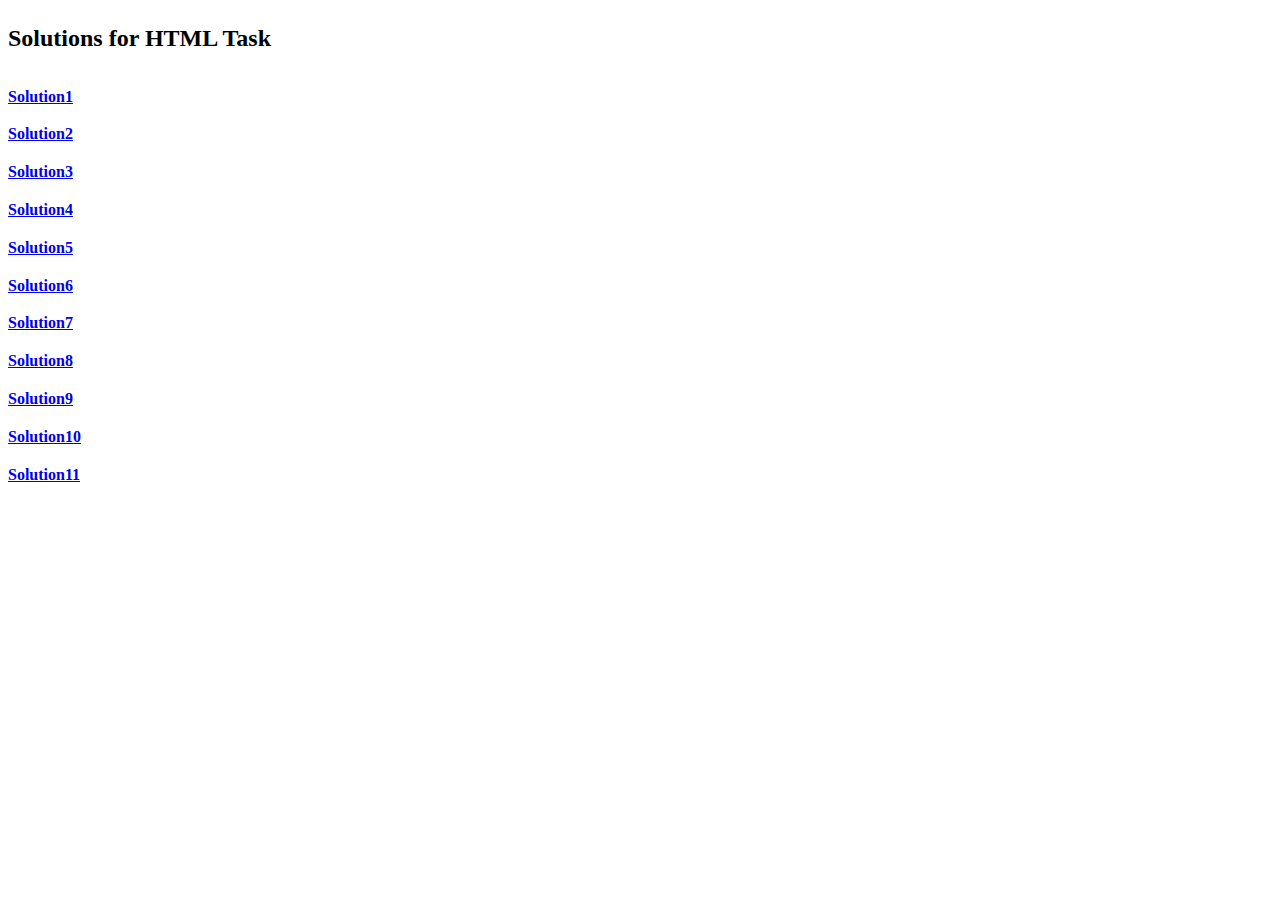
<file: index.html>
<!DOCTYPE html>
<html lang="en">
<head>
    <meta charset="UTF-8">
    <meta name="viewport" content="width=device-width>, initial-scale=1.0">
    <title>Document</title>
</head>
<body style="line-height: 1cm;font-weight: bold;">
    <h2>Solutions for HTML Task</h2>
    <a href="Solution1.html">Solution1</a><br>
    <a href="Solution2.html">Solution2</a><br>
    <a href="Solution3.html">Solution3</a><br>
    <a href="Solution4.html">Solution4</a><br>
    <a href="Solution5.html">Solution5</a><br>
    <a href="Solution6.html">Solution6</a><br>
    <a href="Solution7.html">Solution7</a><br>
    <a href="Solution8.html">Solution8</a><br>
    <a href="Solution9.html">Solution9</a><br>
    <a href="Solution10.html">Solution10</a><br>
    <a href="Solution11.html">Solution11</a><br>

</body>
</html>
</file>
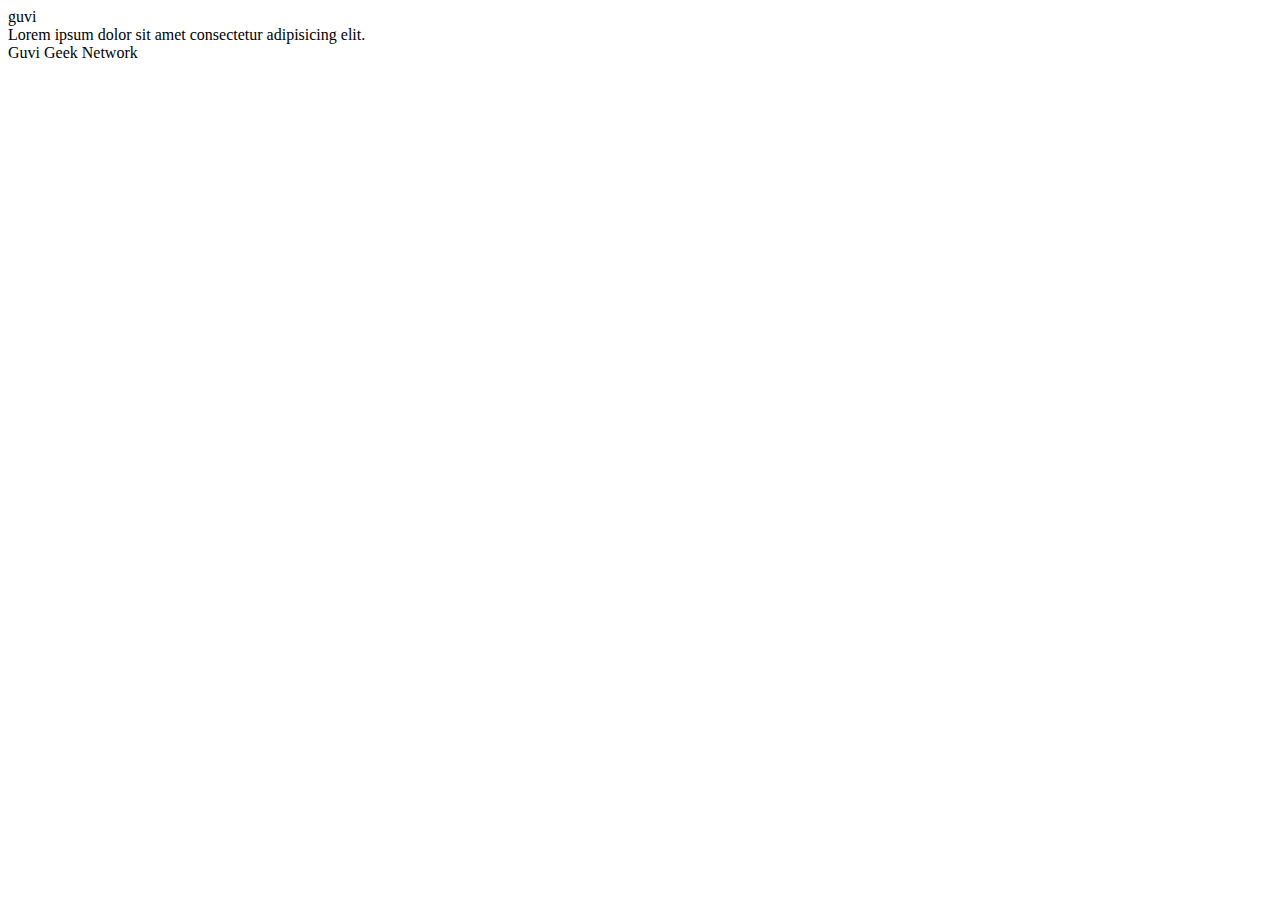
<file: Solution1.html>
<!DOCTYPE html>
<html>
    <head>
        <title>Document</title> 
    </head>
    <body>
        guvi
        <div>
            Lorem ipsum dolor sit amet consectetur adipisicing elit.
        </div>
        <div>
            Guvi Geek Network
        </div>        
    </body>
</html>
</file>
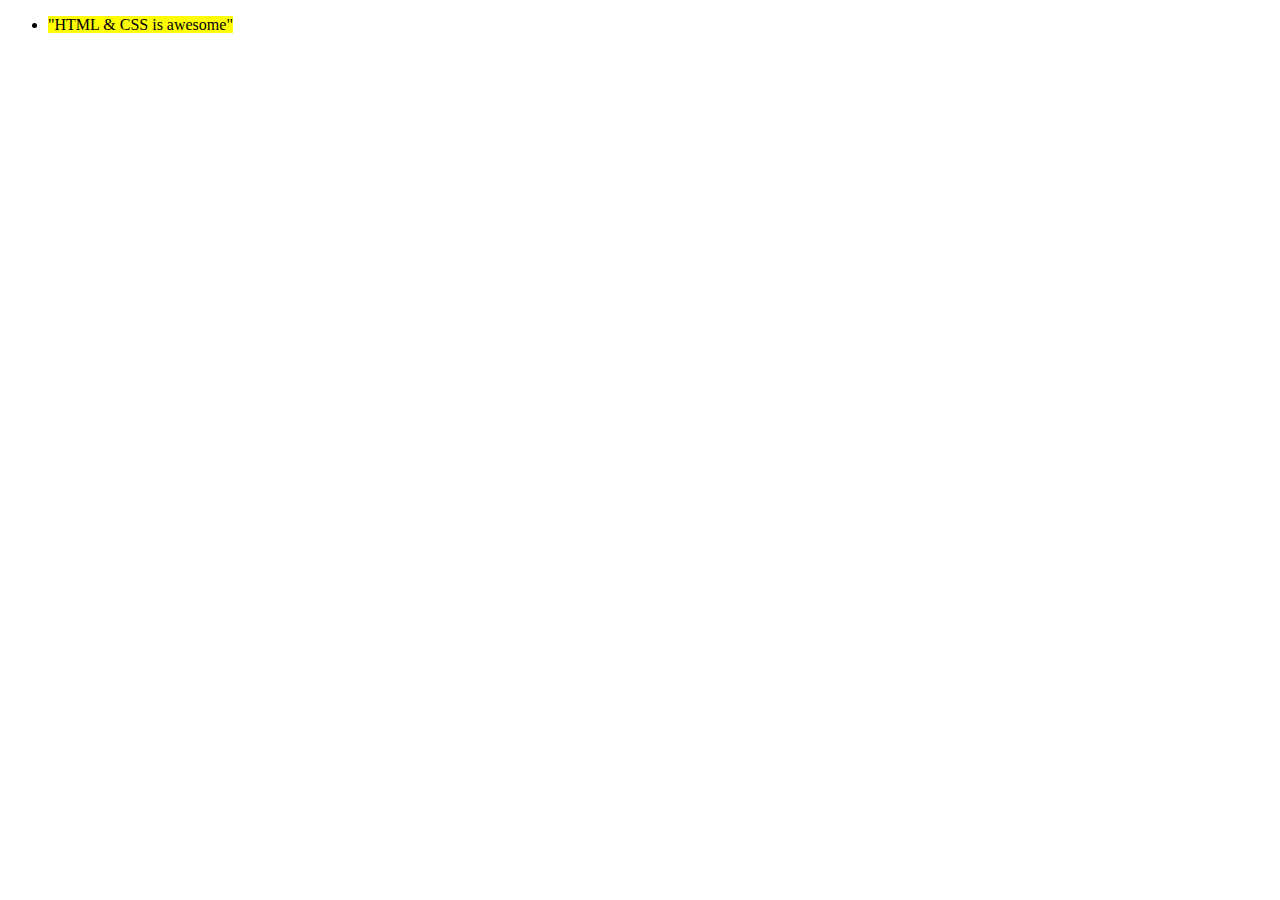
<file: Solution10.html>
<!DOCTYPE html>
<html lang="en">
<head>
    <meta charset="UTF-8">
    <meta name="viewport" content="width=device-width, initial-scale=1.0">
    <title>Document</title>
</head>
<body>
    <ul>
        <li>
            <mark>
                "HTML & CSS is awesome"
            </mark>
        </li>
    </ul>
</body>
</html>
</file>
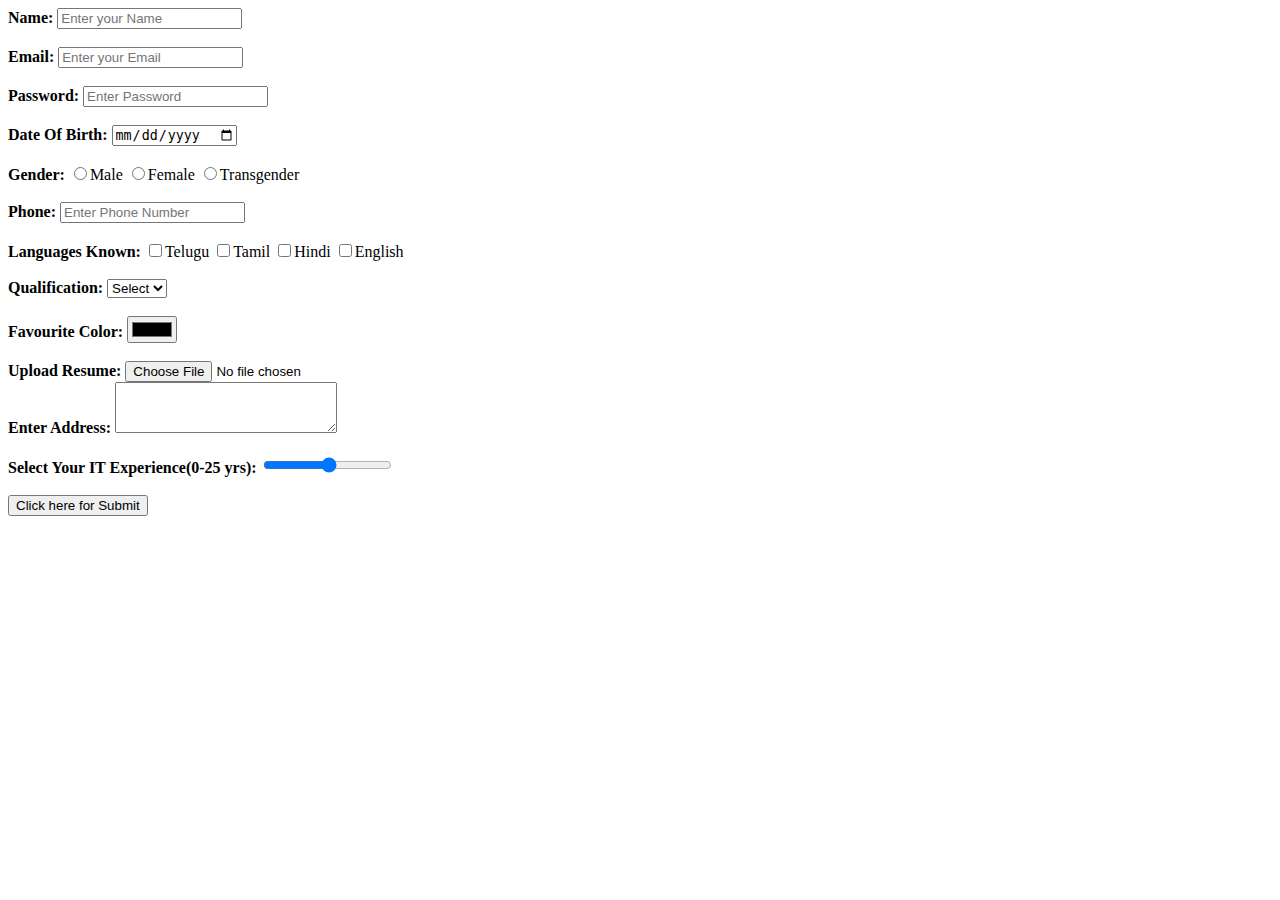
<file: Solution11.html>
<!DOCTYPE html>
<html lang="en">
<head>
    <meta charset="UTF-8">
    <meta name="viewport" content="width=device-width, initial-scale=1.0">
    <title>Document</title>
    <style>
        label{
           font-weight: bold;
        }
    </style>
</head>
<body>
    <form>
        <label>Name:</label>
        <input type="text" name="name" placeholder="Enter your Name"><br><br>
        <label>Email:</label>
        <input type="email" name="email" placeholder="Enter your Email"><br><br>
        <label>Password:</label>
        <input type="password" name="password" placeholder="Enter Password"><br><br>
        <label>Date Of Birth:</label>
        <input type="date" name="dob"><br><br>
        <label>Gender:</label>
        <input type="radio" name="gender" value="Male">Male
        <input type="radio" name="gender" value="Female">Female
        <input type="radio" name="gender" value="Transgender">Transgender<br><br>
        <label>Phone:</label>
        <input type="tel" name="tel" placeholder="Enter Phone Number"><br><br>
        <label>Languages Known:</label>
        <input type="checkbox" name="language" value="Telugu">Telugu
        <input type="checkbox" name="language" value="Tamil">Tamil
        <input type="checkbox" name="language" value="Hindi">Hindi
        <input type="checkbox" name="language" value="English">English<br><br>
        <label>Qualification:</label>
        <select>
            <option value="Select">Select</option>
            <option value="BSC">BSC</option>
            <option value="MSC">MSC</option>
            <option value="BBA">BBA</option>
            <option value="MBA">MBA</option>
        </select><br><br>
        <label>Favourite Color:</label>
        <input type="color" value="color"><br><br>
        <label>Upload Resume:</label>
        <input type="file" name="file"><br>
        <label>Enter Address:</label>
        <textarea name="address" rows="3" cols="25"></textarea><br><br>
        <label>Select Your IT Experience(0-25 yrs):</label>
        <input type="range" value="range" max="25"><br><br>
        <input type="submit" value="Click here for Submit">




    </form>
</body>
</html>
</file>
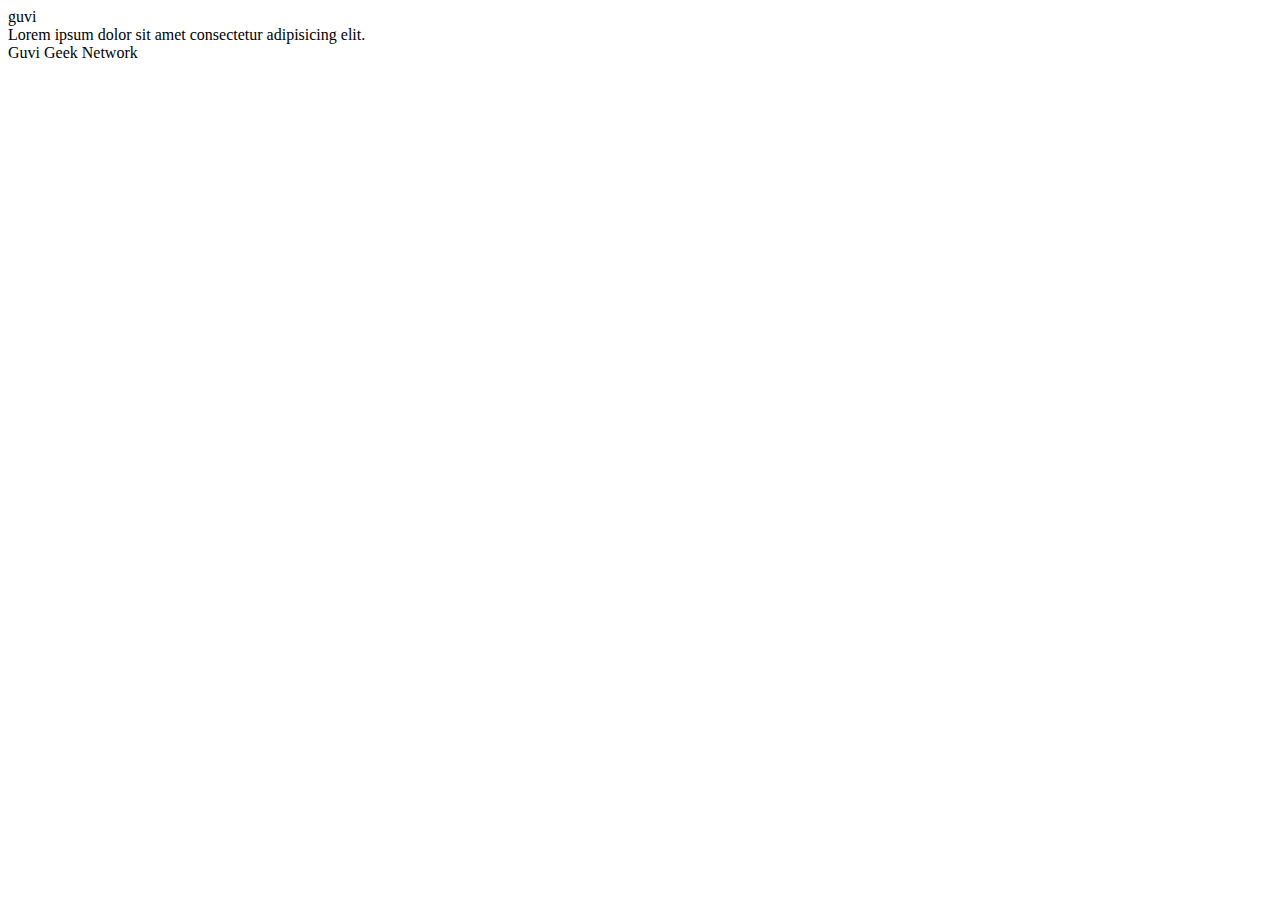
<file: Solution2.html>
<html lang="en">
    <head>
        <title>Document</title>
    </head>
    <body>
        guvi
    <div>
        Lorem ipsum dolor sit amet consectetur adipisicing elit.
    </div>
            <div>
                Guvi Geek Network
            </div>
    </body>
    </html>
</file>
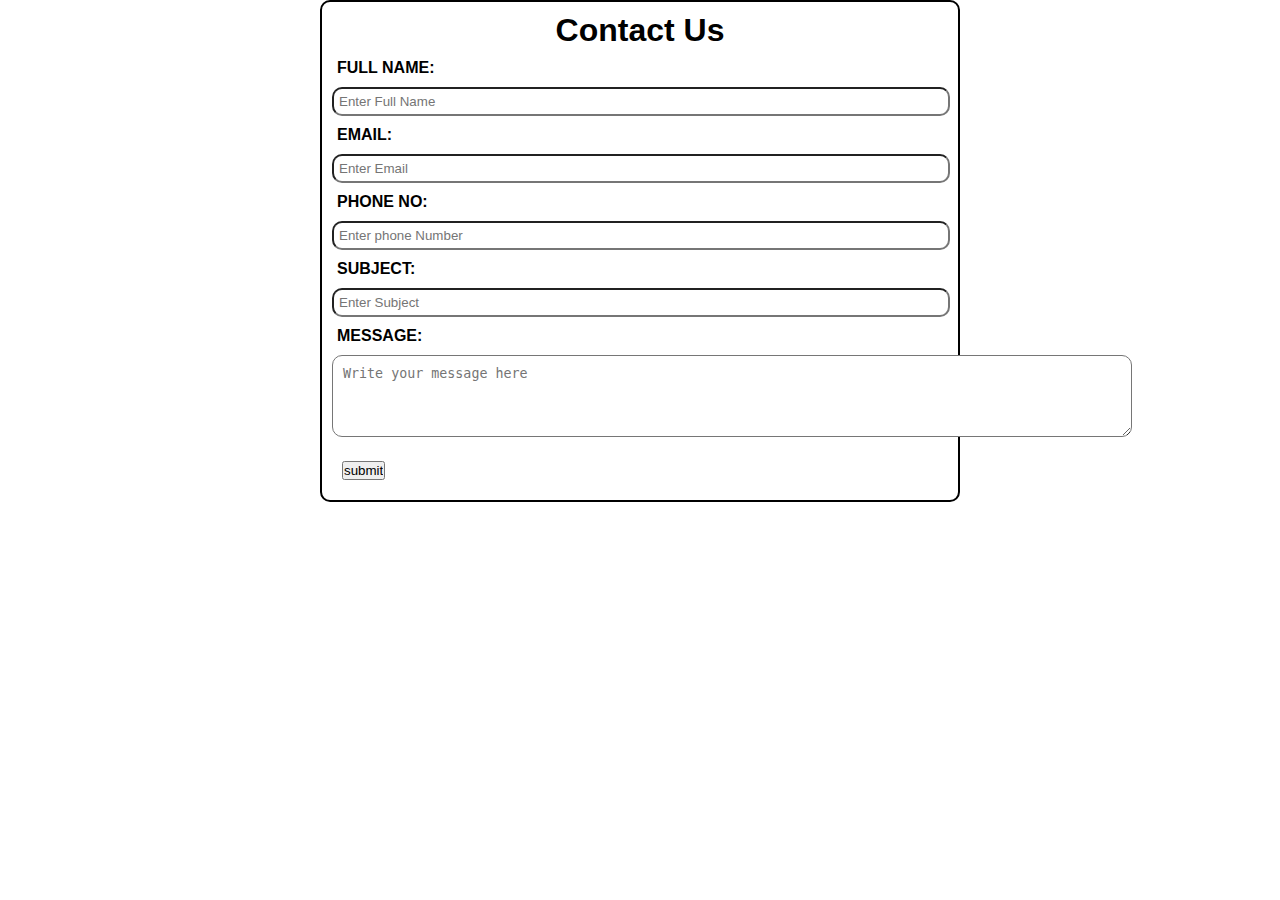
<file: Solution3.html>
<!DOCTYPE html>
<html lang="en">

<head>
    <meta charset="UTF-8">
    <meta name="viewport" content="width=device-width, initial-scale=1.0">
    <title>Document</title>
    <style>
        * {
            margin: 0;
            padding: 0;
        }

        body {
            font-family: Arial, Helvetica, sans-serif;
            border: 2px solid black;
            box-sizing: border-box;
            width: 50%;
            margin: auto;
            border-radius: 10px;

            .myform h1 {
                margin-top: 10px;
                text-align: center;
            }
        }

        .fgroup label {
            display: block;
            padding-left: 5px;
            text-transform: uppercase;
            font-weight: bold;
            margin: 10px;

        }

        .fgroup input[type="text"],
        .fgroup input[type="password"],
        .fgroup input[type="email"],
        .fgroup input[type="tel"] {
            padding: 5px;
            margin-left: 10px;
            width: 95%;
            border-radius: 10px;
        }

        textarea {
            border-radius: 10px;
            margin-left: 10px;
            padding: 10px;


        }

        .button {
            text-align: center;
            margin: 20px;
            ;
        }
    </style>
</head>

<body>
    <div class="myform">
        <form>
            <h1>Contact Us</h1>
            <div class="fgroup">
                <label for="fname">Full Name:</label>
                <input type="text" name="fname" placeholder="Enter Full Name" required><br>
            </div>

            <div class="fgroup">
                <label for="email">Email:</label>
                <input type="email" name="email" placeholder="Enter Email" required><br>
            </div>
            <div class="fgroup">
                <label for="phoneno">Phone No:</label>
                <input type="tel" name="phoneno" placeholder="Enter phone Number" required><br>
            </div>
            <div class="fgroup">
                <label for="subject">Subject:</label>
                <input type="text" name="subject" placeholder="Enter Subject" required><br>
            </div>
            <div class="fgroup">
                <label for="Message">Message:</label>
                <textarea cols="95" rows="4" placeholder="Write your message here" required></textarea><br>
            </div>
            <input type="submit" value="submit" class="button">



        </form>
    </div>
</body>

</html>
</file>
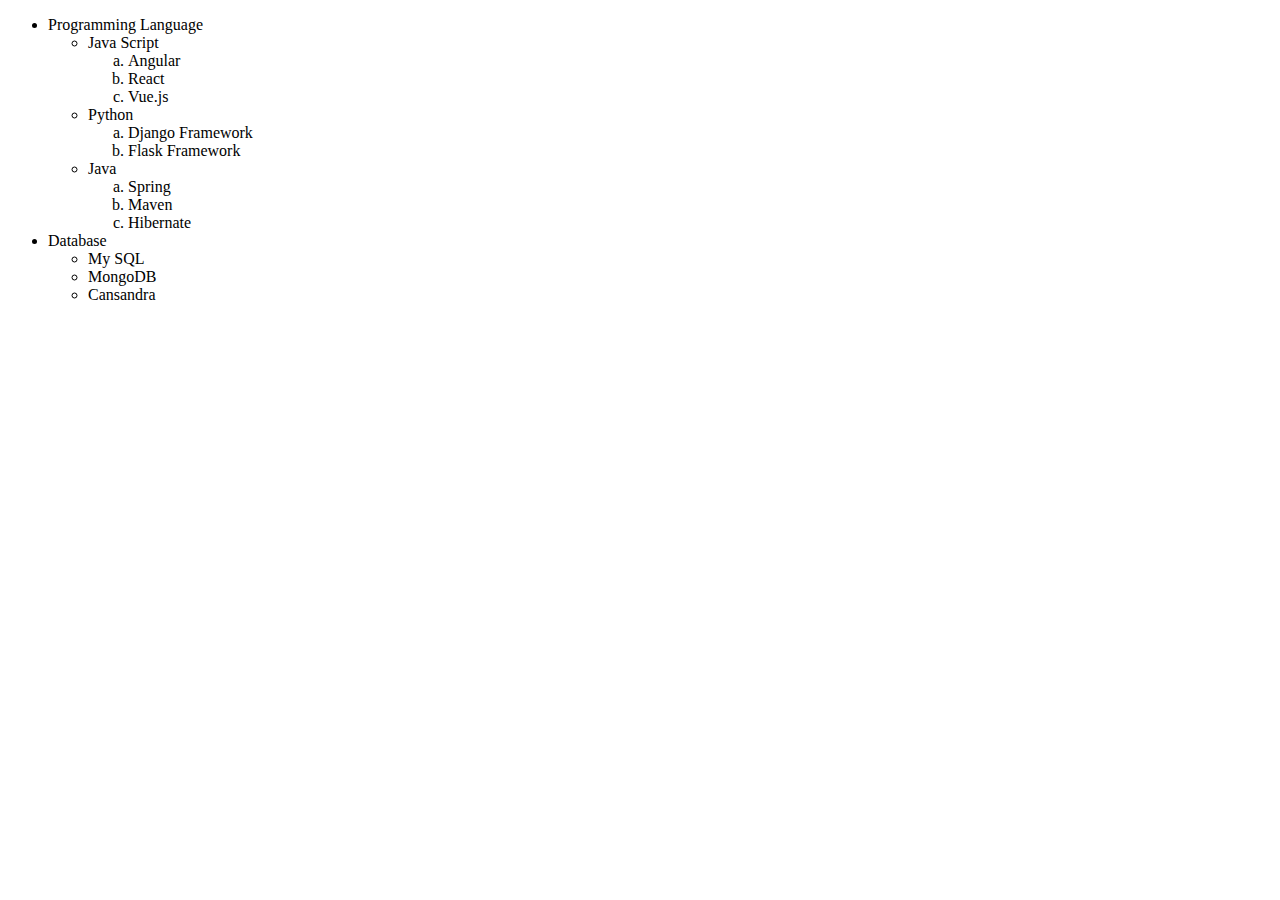
<file: Solution4.html>
<!DOCTYPE html>
<html>

<head>
    <tilte></title>
</head>

<body>

    <ul>
        <li>Programming Language</li>
            <ul style="list-style:circle;">
                <li>Java Script</li>
                    <ol type="a">
                        <li>Angular</li>
                        <li>React</li>
                        <li>Vue.js</li>
                    </ol>
                
                <li>Python</li>
                    <ol type="a">
                        <li>Django Framework</li>
                        <li>Flask Framework</li>
                    </ol>
                
                <li>Java</li>
                    <ol type="a">
                        <li>Spring</li>
                        <li>Maven</li>
                        <li>Hibernate</li>
                    </ol>
                
            </ul>
        
        <li>Database</li>
        <ul style="list-style:circle;">
            <li>My SQL</li>
            <li>MongoDB</li>
            <li>Cansandra</li>

        </ul>


</body>

</html>
</file>
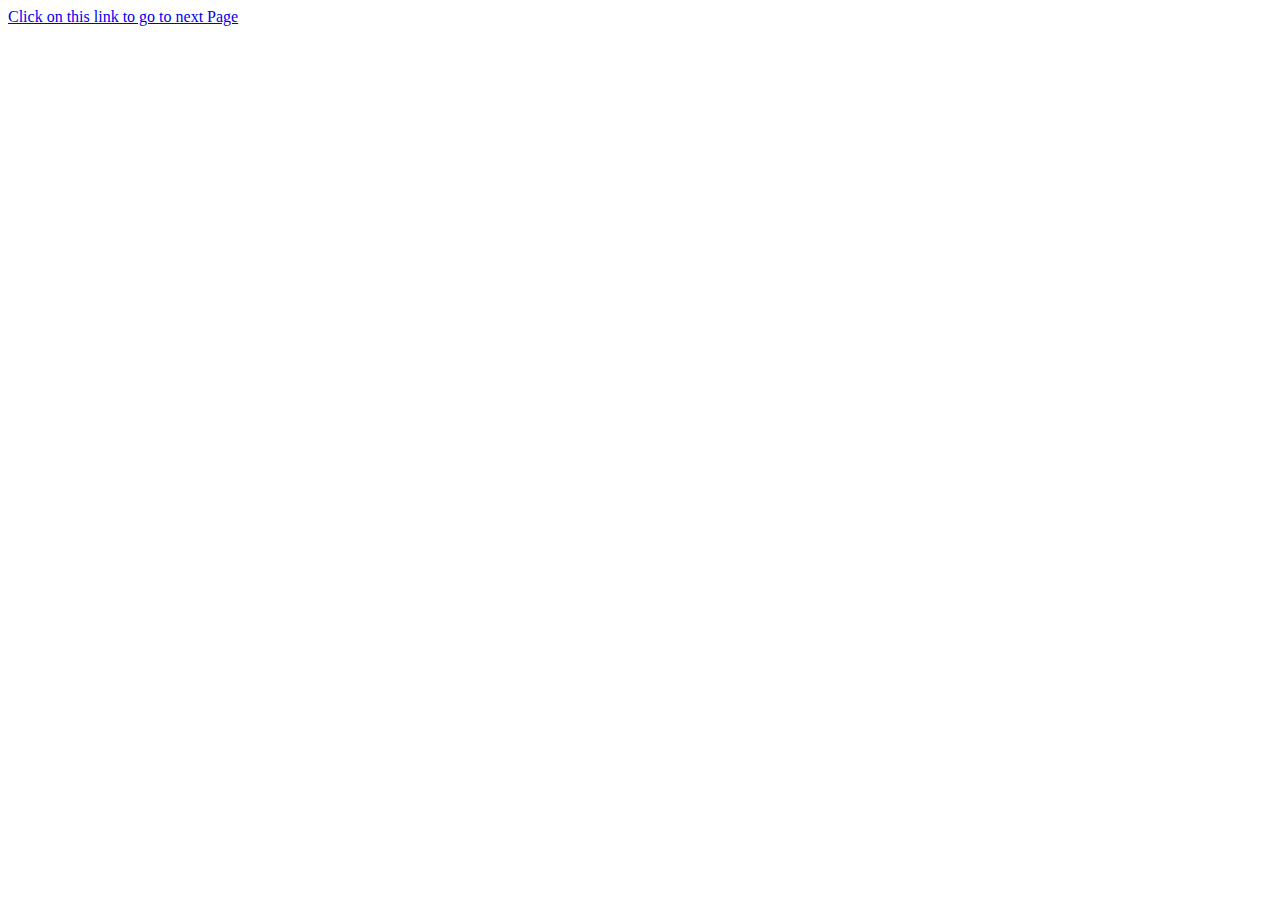
<file: Solution5.html>
<!DOCTYPE html>
<html lang="en">
<head>
    <meta charset="UTF-8">
    <meta name="viewport" content="width=device-width, initial-scale=1.0">
    <title>Document</title>
</head>
<body>
    <a href="https://www.google.com" target="_blank"> Click on this link to go to next Page</a>
</body>
</html>
</file>
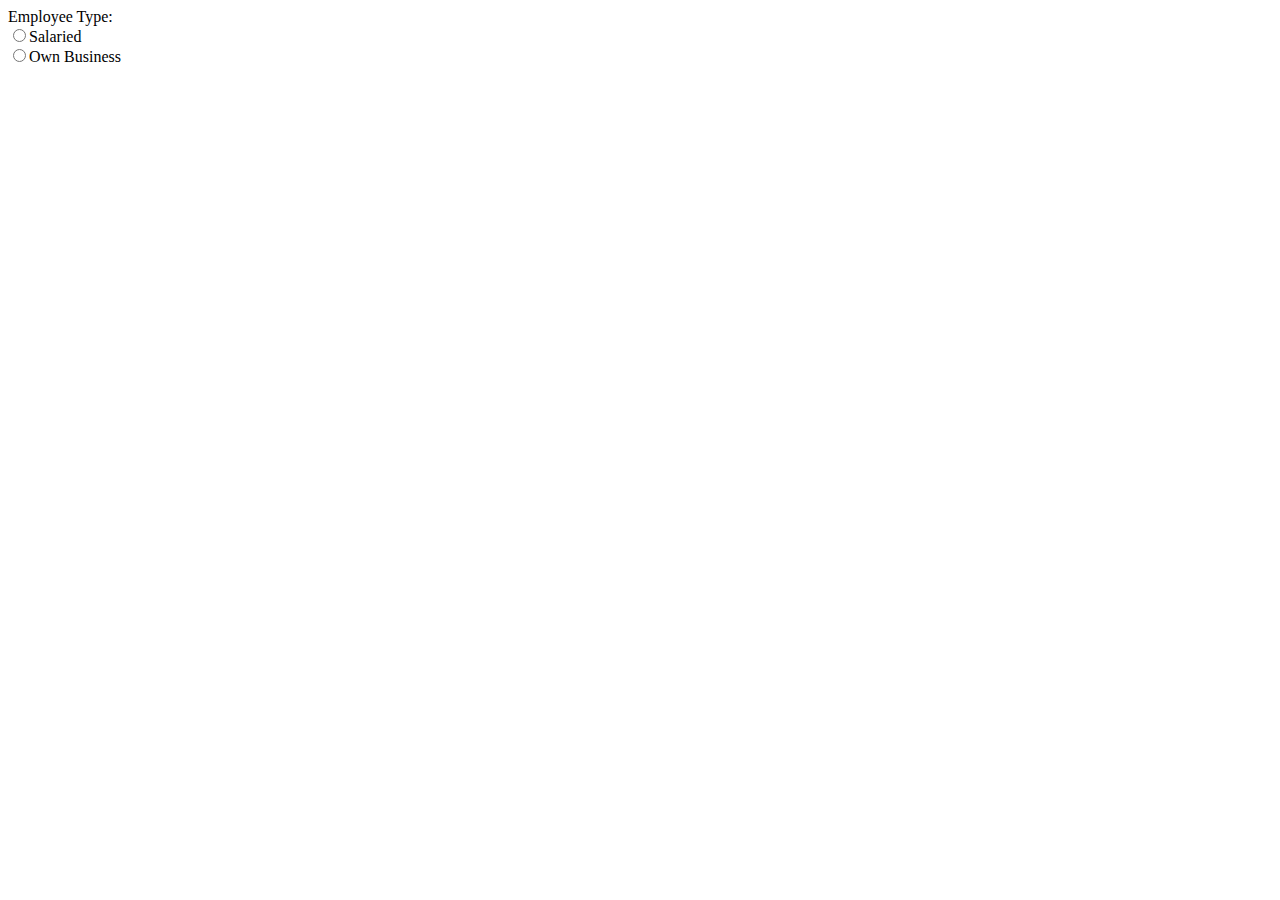
<file: Solution6.html>
<!DOCTYPE html>
<html>
    <head></head>

<body>


    <form>
        <label>Employee Type:</label><br>
        <input type="radio" name="emptype" value="Salaried">Salaried<br>
        <input type="radio" name="emptype" value="Own Business">Own Business<br>
       
       
    </form>

</body>

</html>
</file>
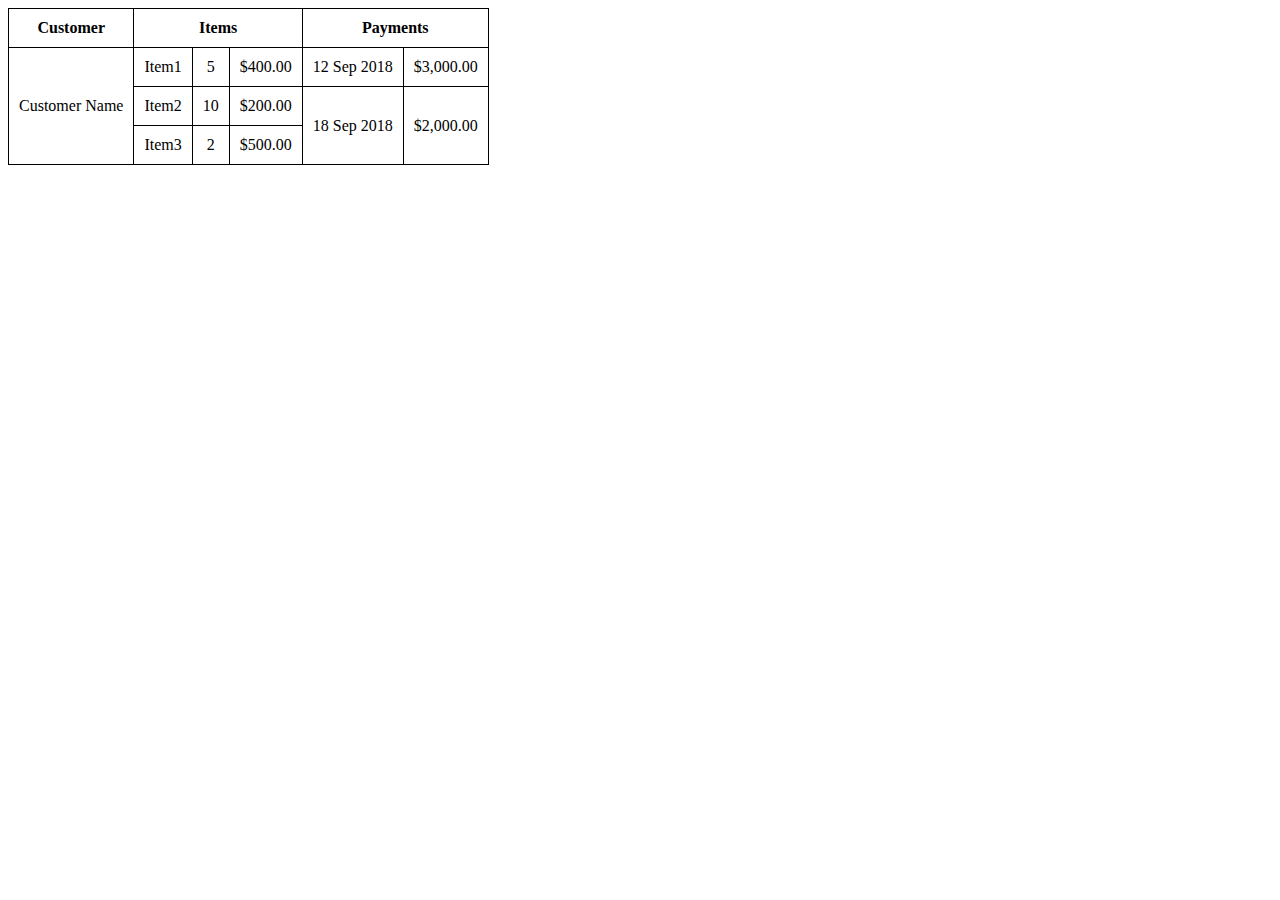
<file: Solution8.html>
<!DOCTYPE html>
<html>
<head>
<style>
table, th, td {
  border: 1px solid black;
  border-collapse: collapse;
}
th, td {
  padding: 10px;
  text-align: center;
}
</style>
</head>
<body>

<table>
  <tr>
    <th>Customer</th>
    <th colspan="3">Items</th>
    <th colspan="2">Payments</th>
  </tr>
  <tr>
    <td rowspan="3">Customer Name</td>
    <td>Item1</td>
    <td>5</td>
    <td>$400.00</td>
    <td>12 Sep 2018</td>
    <td>$3,000.00</td>
  </tr>
  <tr>
    <td>Item2</td>
    <td>10</td>
    <td>$200.00</td>
    <td rowspan="2">18 Sep 2018</td>
    <td rowspan="2">$2,000.00</td>
  </tr>
  <tr>
    <td>Item3</td>
    <td>2</td>
    <td>$500.00</td>
  </tr>
</table>

</body>
</html>
</file>
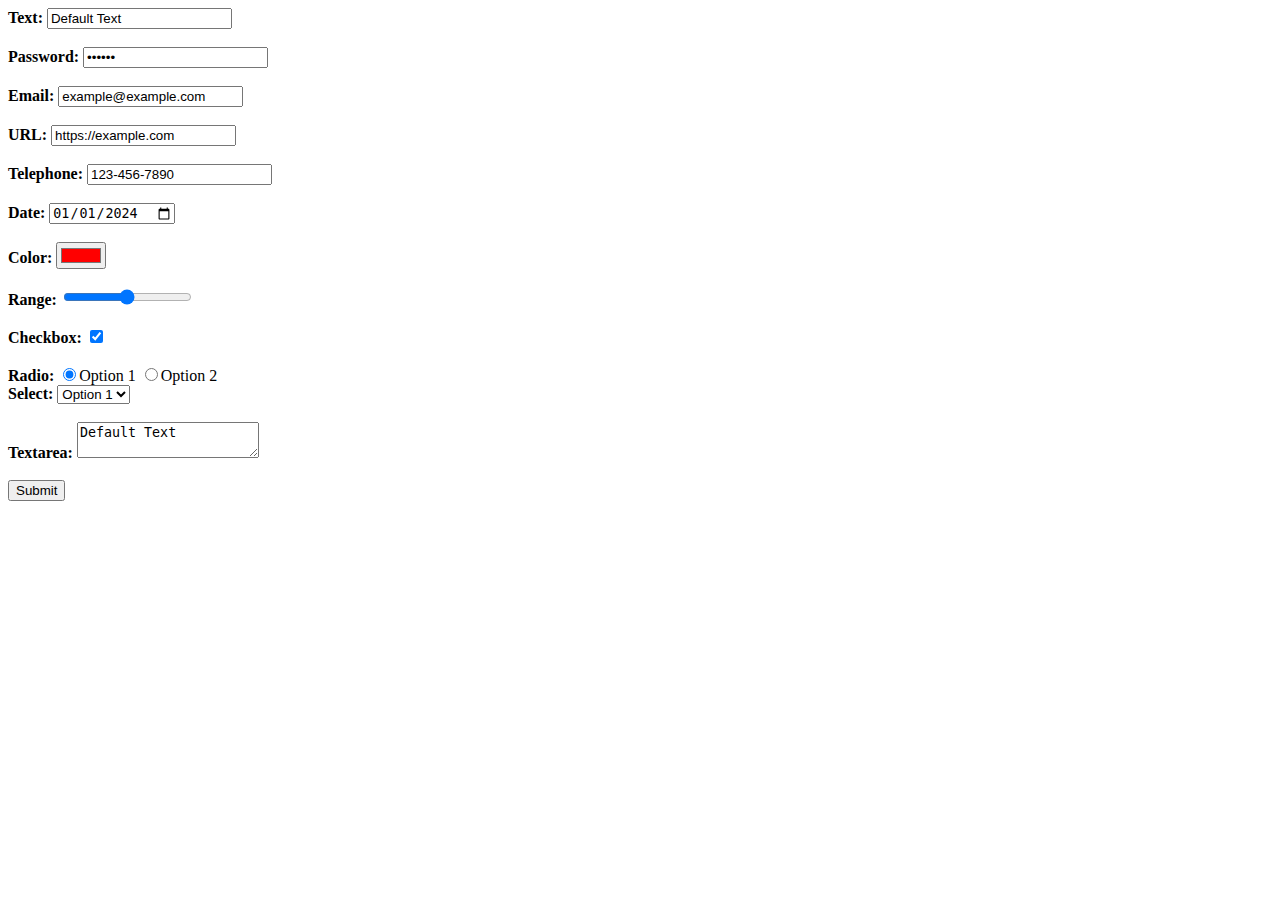
<file: Solution9.html>
<!DOCTYPE html>
<html lang="en">
<head>
    <meta charset="UTF-8">
    <meta name="viewport" content="width=device-width, initial-scale=1.0">
    <title>Form Elements with Default Values</title>
    <style>
        label{font-weight: bold;}
    </style>
</head>
<body>
    <form>        
        <label>Text: </label>
        <input type="text" name="text" value="Default Text"><br><br>   
        <label>Password: </label>
        <input type="password" name="password" value="123456"><br><br>
        <label>Email: </label>
        <input type="email" id="email" name="email" value="example@example.com"><br><br>
        <label>URL: </label>
        <input type="url" id="url" name="url" value="https://example.com"><br><br>
        <label>Telephone: </label>
        <input type="tel" id="tel" name="tel" value="123-456-7890"><br><br>
        <label>Date: </label>
        <input type="date" id="date" name="date" value="2024-01-01"><br><br>
        <label>Color: </label>
        <input type="color" id="color" name="color" value="#ff0000"><br><br>
        <label>Range: </label>
        <input type="range" id="range" name="range" value="50" min="0" max="100"><br><br>
        <label>Checkbox: </label>
        <input type="checkbox" id="checkbox" name="checkbox" checked><br><br>
        <label>Radio: </label>
        <input type="radio" name="radio" value="1" checked>Option 1
        <input type="radio" name="radio" value="2" >Option 2<br>
        <label>Select: </label>
        <select id="select" name="select">
            <option value="option1" selected>Option 1</option>
            <option value="option2">Option 2</option>
        </select><br><br>
        <label>Textarea: </label>
        <textarea  name="textarea">Default Text</textarea><br><br>
        <button type="submit">Submit</button>
    </form>
</body>
</html>
</file>
